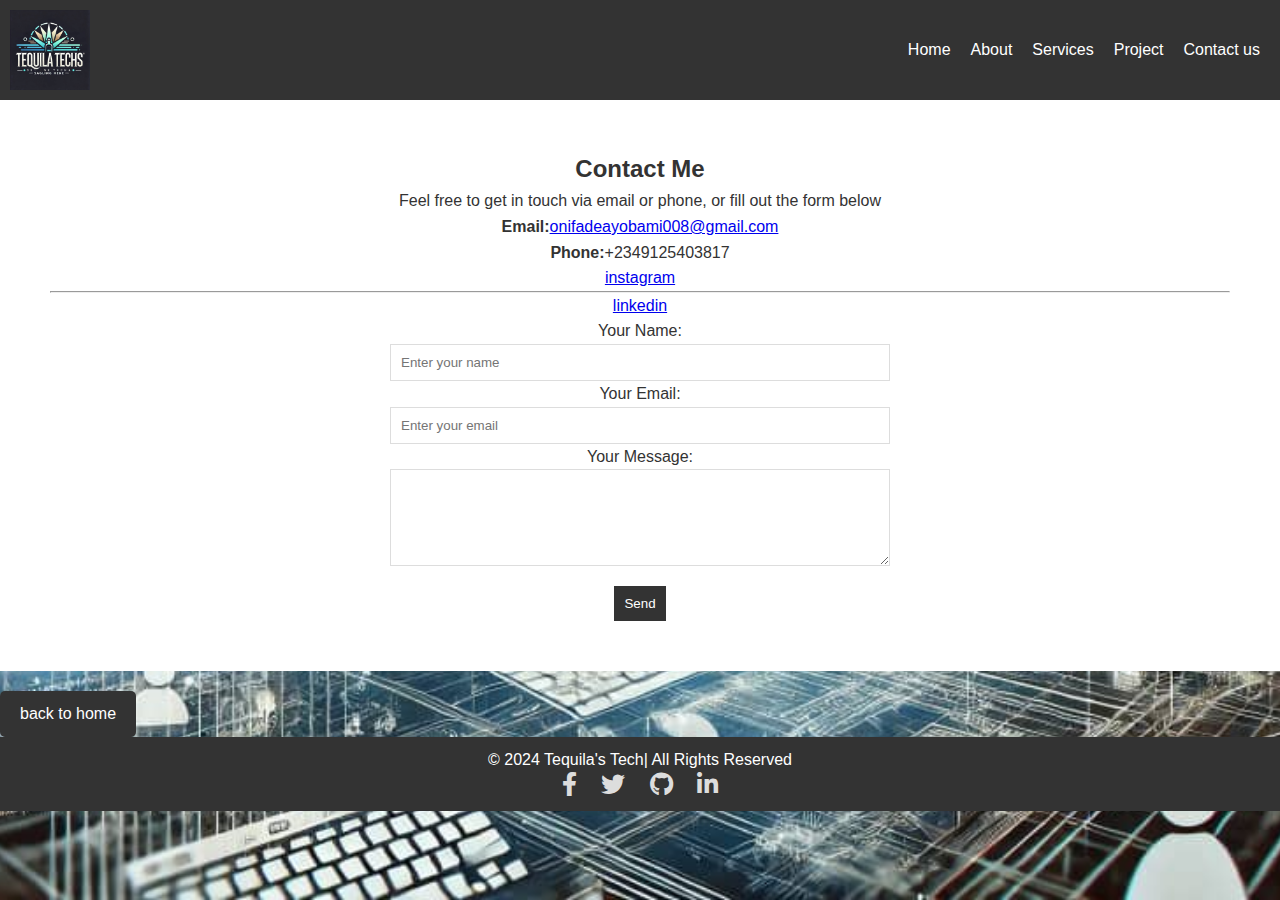
<file: contact.html>
<html lang="en">
<head>
    <meta charset="UTF-8">
    <meta name="viewport" content="width=device-width, initial-scale=1.0">
    <title>Contact | web designer</title>
    <link rel="stylesheet" href="style.css">
    <link rel="stylesheet" href="https://cdnjs.cloudflare.com/ajax/libs/font-awesome/6.0.0-beta3/css/all.min.css">
</head>
<body>
    <nav>
        <div class="logo">
            <a href="index.html"><img src="images/logo.jpeg" alt="WebDesigner logo" width="80px" height="80px"></a>
        </div>
        <ul>
            <li><a href="index.html">Home</a></li>
            <li><a href="about.html">About</a></li>
            <li><a href="index.html#services">Services</a></li>
            <li><a href="index.html#project">Project</a></li>
            <li><a href="contact.html">Contact us</a></li>
        </ul>
    </nav>

    <section id="contact" class="contact">
        <h2>Contact Me</h2>

        <!--contact info-->
        <div class="contact-info">
            <p>Feel free to get in touch via email or phone, or fill out the form below</p>
            <p><strong>Email:</strong><a href="malito:onifadeayobami008@gmail.com">onifadeayobami008@gmail.com</a></p>
            <p><strong>Phone:</strong>+2349125403817</p>

        <!--socia media links-->
            <div class="social-media">
            <a href="https://www.instagram.com" target="_blank">instagram</a><br><hr>
            <a href="https://www.linkedin.com" target="_blank">linkedin</a>
            </div>
        </div>

        <!--contact form-->
        <form action="submit-form.php" method="POST" class="contact-form">
            <div class="form-group">
                <label for="name"> Your Name:</label>
            <input type="text" id="name" name="name" placeholder="Enter your name">
            </div>
            
            <div class="form-group">
            <label for="email">Your Email:</label>
            <input type="email" id="email" name="email" placeholder="Enter your email">
            </div>

            <div class="form-group">
            <label for="message">Your Message:</label>
            <textarea id="message" name="message" rows="5" required></textarea>

            <button type="submit" class="btn">Send</button>
        </form>
    </section>


    <a href="index.html" class="back-home-btn">back to home</a>
<!--footer-->
<footer class="footer bg-dark text-light text-center">
    <div class="container">
    <p>&copy; 2024 Tequila's Tech| All Rights Reserved </p>
        <div class="social-icons">
            <a href="#"><i class="fab fa-facebook-f"></i></a>
            <a href="#"><i class="fab fa-twitter"></i></a>
            <a href="#"><i class="fab fa-github"></i></a>
            <a href="#"><i class="fab fa-linkedin-in"></i></a>
        </div>
    </div>
</footer>
<script src="script.js"></script>
</body>
</html>
</file>
<file: style.css>
/* background image*/
body{
    font-family: Arial, Helvetica, sans-serif;
    line-height: 1.6;
    color: #333;
    background: url('images/background.jpeg')no-repeat center center fixed;
    background-size: cover;
/* covering the entire background*/
    margin: 0;
    padding: 0;
}
*{
    margin: 0;
    padding: 0;
    box-sizing: border-box;
}
body{
    font-family: Arial, Helvetica, sans-serif;
    line-height: 1.6;
    color: #333;
}
/*Navigation*/
nav {
    background-color: #333;
    padding: 10px;
    display: flex;
    justify-content: space-between;
    align-items: center;
}
nav.logo{
    color: #fff;
    font-size: 24px;
    font-weight: bold;
}
nav ul{
    list-style: none;
    display: flex;
}
nav ul li{
    margin:0 10px;
}
nav ul li a{
    color: #fff;
    text-decoration: none;
}
nav ul li a:hover{
    text-decoration: underline;
}
/*Hero section*/
.hero{
    height: 100vh;
    background: url('hero-image.jpg')no-repeat center center/cover;
    display: flex;
    justify-content: center;
    align-items: center;
    text-decoration: dotted;
}
.hero-content{
    text-align: center;
    color: white;
}
.hero h1 {
    font-size: 48px;
    margin-bottom: 10px;
}
.hero p {
    font-size: 18px;
    margin-bottom: 20px;
}
.cta-btn{
    background-color: #ff6347;
    color: white;
    padding: 10px 20px;
    border: none;
    cursor: pointer;
    text-decoration: none;
}
.ctn-btn:hover{
    background-color: #ff6347;
}
/*About Section*/
.about {
    padding: 50px;
    background-color: #f4f4f4;
    text-align: center;
}
about h2{
    margin-bottom: 20px;
}
/*Service section*/
.services{
    padding: 50px;
    background-color: #fff;
    text-align: center;
}
.service-cards{
    display: flex;
    justify-content: space-around;
}
.service-card{
    width: 30%;
    background-color: #f4f4f4;
    padding: 20px;
    margin: 10px;
    box-shadow: 0px 0px 10px rgba(0, 0, 0, 0.1);
}
.service-card h3{
    margin-bottom: 10px;
}
.service-card-1{
    width: 30%;
    background-color: #f4f4f4;
    padding: 20px;
    margin: 10px;
    box-shadow: 0px 0px 10px rgba(0, 0, 0, 0.1);
    background-image: url(images/e-commerce.jpeg);
    background-size: cover;
}
.service-card-2{
    width: 30%;
    background-color: #f4f4f4;
    padding: 20px;
    margin: 10px;
    box-shadow: 0px 0px 10px rgba(0, 0, 0, 0.1);
    background-image: url(images/website\ design.jpeg);
    background-size: cover;
    color: #ddd;
}
.service-card-3{
    width: 30%;
    background-color: #f4f4f4;
    padding: 20px;
    margin: 10px;
    box-shadow: 0px 0px 10px rgba(0, 0, 0, 0.1);
    background-image: url(images/\ ui\ ux\ design\ .jpeg);
    background-size: cover;
    color: #ddd;
}
/**button**/

/*portfolio*/
.portfolio{
    padding: 50px;
    background-color: #f9f9f9;
    text-align: center;
}
.portfolio-grid{
    display: flex;
    justify-content: space-around;
}
.portfolio-item{
    width: 30%;
}
.portfolio-item img{
    width: 100%;
    height: auto;
}
/*contact section*/
.contact{
    padding: 50px;
    background-color: #fff;
    text-align: center;
}
form {
    display: flex;
    flex-direction: column;
    max-width: 500px;
    margin: 0 auto;
}
form label{
    margin-top: 10px;
    margin-bottom: 5px;
}
form input, form textarea {
    padding: 10px;
    border: 1px solid #ddd;
    width: 100%;
}
form button {
    background-color: #333;
    color: white;
    padding: 10px;
    border: none;
    margin-top: 20px;
    cursor: pointer;
}
form button:hover{
    background-color: #555;
}
/*footer*/
.footer{
    background-color: #333;
    color: white;
    text-align: center;
    padding: 10px 0;
}
.footer p{
    margin: 0;
    font-size: 1rem;
}
.footer .social-icons a {
    color: #ddd;
    margin: 0 10px;
    font-size: 1.5rem;
}
.footer .social-icons a:hover {
    color: aqua;
}
/*mobile(max width 768px)*/
@media screen and (max-width:768px){
    nav ul{
        flex-direction: column;
        text-align: center;
    }
.hero h1{
    font-size: 32px;
}
.service-cards, .portfolio-grid{
    flex-direction: column;
}
.service-card, .portfolio-item{
    width: 100%;
    margin-bottom: 20px;
}
}

.hero-content{
    animation: fadeln 2s ease-in-out;
}
.back-home-btn {
    display: inline-block;
    padding: 10px 20px;
    background-color: #333;
    color: #fff;
    text-decoration: none;
    border-radius: 5px;
    margin-top: 20px;
}
.back-home-btn:hover {
    background-color: #555;
}
</file>
